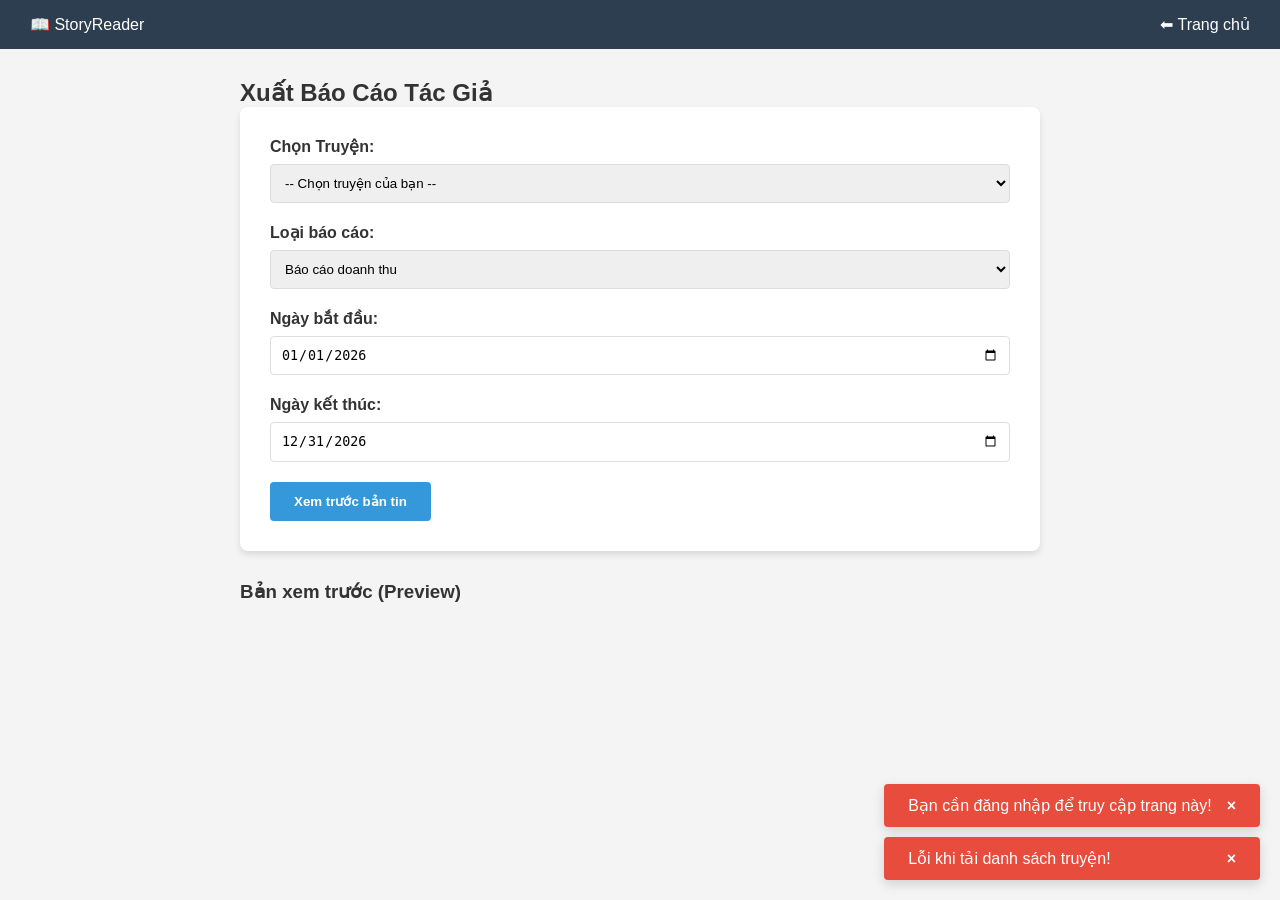
<file: FE/export-report.html>
<!DOCTYPE html>
<html lang="vi">
<head>
    <meta charset="UTF-8">
    <title>Xuất Báo Cáo - StoryReader</title>
    <link rel="stylesheet" href="css/base.css">
    <link rel="stylesheet" href="css/navbar.css">
    <link rel="stylesheet" href="css/toast.css">
    <link rel="stylesheet" href="css/layout.css">
    <style>
        .report-form {
            background: white;
            padding: 30px;
            border-radius: 8px;
            box-shadow: 0 4px 6px rgba(0,0,0,0.1);
            margin-bottom: 30px;
        }
        .report-preview {
            background: #fff;
            padding: 30px;
            border-radius: 8px;
            box-shadow: 0 4px 6px rgba(0,0,0,0.1);
            min-height: 200px;
            border: 1px solid #ddd;
            font-family: 'Courier New', Courier, monospace;
            white-space: pre-wrap;
            display: none;
        }
        .form-row {
            margin-bottom: 20px;
        }
        .form-row label {
            display: block;
            margin-bottom: 8px;
            font-weight: bold;
        }
        .form-row select, .form-row input {
            width: 100%;
            padding: 10px;
            border: 1px solid #ddd;
            border-radius: 4px;
        }
        .btn-group {
            display: flex;
            gap: 10px;
        }
        .btn-action {
            padding: 12px 24px;
            border: none;
            border-radius: 4px;
            cursor: pointer;
            font-weight: bold;
            color: white;
        }
        .btn-preview { background-color: #3498db; }
        .btn-download { background-color: #27ae60; display: none; }
    </style>
</head>
<body>
    <header class="navbar">
        <div class="logo" onclick="window.location.href='index.html'" style="cursor:pointer">📖 StoryReader</div>
        <div class="controls">
            <a href="index.html" style="color: white; text-decoration: none;">⬅ Trang chủ</a>
        </div>
    </header>

    <main class="container">
        <h2>Xuất Báo Cáo Tác Giả</h2>
        
        <div class="report-form">
            <div class="form-row">
                <label for="story-select">Chọn Truyện:</label>
                <select id="story-select">
                    <option value="">-- Chọn truyện của bạn --</option>
                </select>
            </div>
            <div class="form-row">
                <label for="report-type">Loại báo cáo:</label>
                <select id="report-type">
                    <option value="revenue">Báo cáo doanh thu</option>
                    <option value="viewgrowth">Báo cáo lượt xem</option>
                </select>
            </div>
            <div class="form-row">
                <label for="start-date">Ngày bắt đầu:</label>
                <input type="date" id="start-date" value="2026-01-01">
            </div>
            <div class="form-row">
                <label for="end-date">Ngày kết thúc:</label>
                <input type="date" id="end-date" value="2026-12-31">
            </div>
            <div class="btn-group">
                <button id="btn-preview" class="btn-action btn-preview">Xem trước bản tin</button>
                <button id="btn-download" class="btn-action btn-download">Tải về (.txt)</button>
            </div>
        </div>

        <h3>Bản xem trước (Preview)</h3>
        <div id="report-preview" class="report-preview">
            Nội dung báo cáo sẽ hiển thị ở đây...
        </div>
    </main>

    <script src="js/utils.js"></script>
    <script src="js/export-report.js"></script>
</body>
</html>
</file>
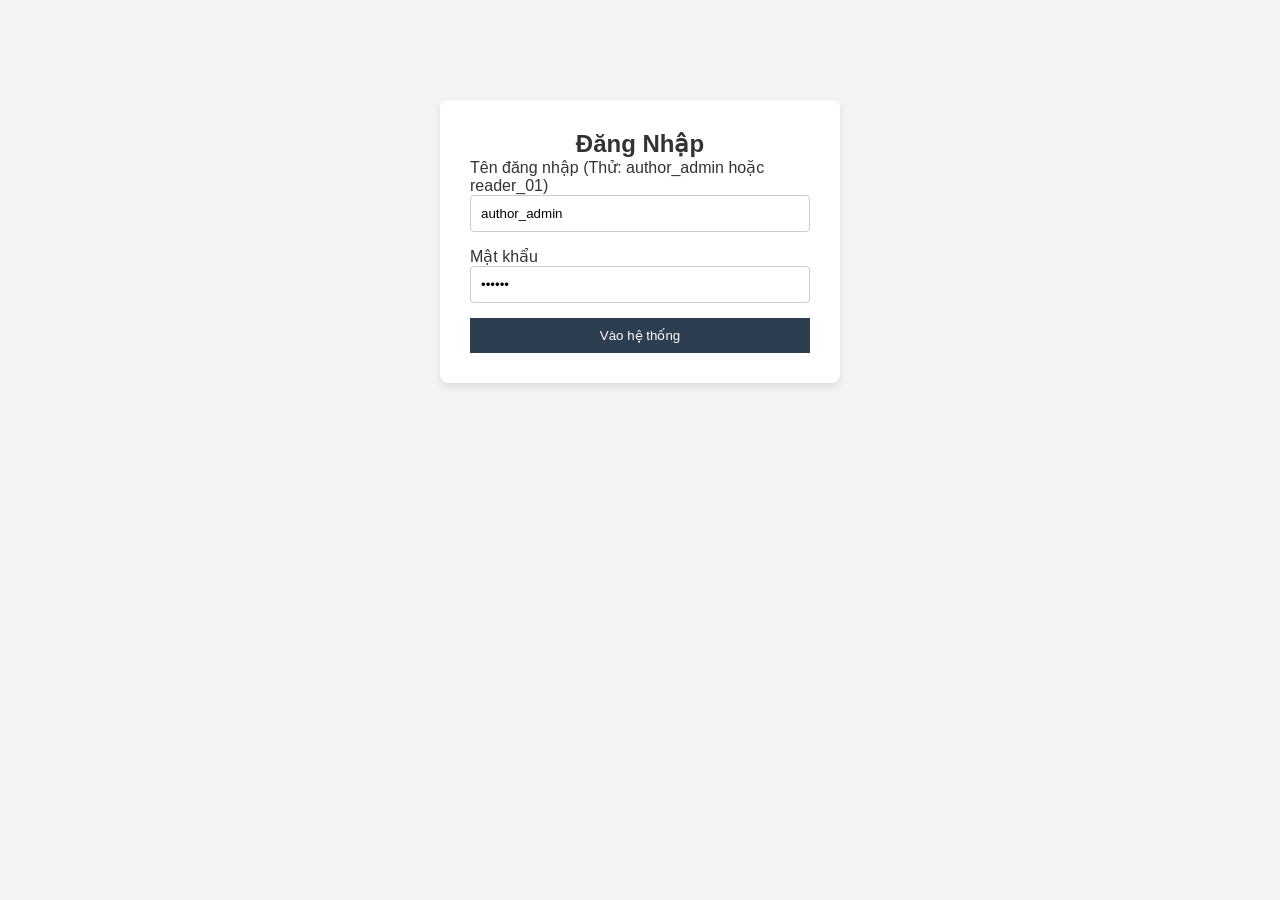
<file: FE/login.html>
<!DOCTYPE html>
<html lang="vi">
<head>
    <meta charset="UTF-8">
    <title>Đăng nhập - StoryReader</title>
    <link rel="stylesheet" href="css/base.css">
    <link rel="stylesheet" href="css/navbar.css">
    <link rel="stylesheet" href="css/toast.css">
    <link rel="stylesheet" href="css/layout.css">
    <style>
        .login-box { max-width: 400px; margin: 100px auto; padding: 30px; background: white; border-radius: 8px; box-shadow: 0 4px 10px rgba(0,0,0,0.1); }
        .form-group { margin-bottom: 15px; }
        .form-group input { width: 100%; padding: 10px; border: 1px solid #ccc; border-radius: 4px; }
        .btn-login { width: 100%; padding: 10px; background: #2c3e50; color: white; border: none; cursor: pointer; }
    </style>
</head>
<body>
    <div class="login-box">
        <h2 style="text-align: center;">Đăng Nhập</h2>
        <div class="form-group">
            <label>Tên đăng nhập (Thử: author_admin hoặc reader_01)</label>
            <input type="text" id="username" value="author_admin">
        </div>
        <div class="form-group">
            <label>Mật khẩu</label>
            <input type="password" id="password" value="123456">
        </div>
        <button class="btn-login" id="btn-login">Vào hệ thống</button>
    </div>
    <script src="js/utils.js"></script>
    <script src="js/login.js"></script>
</body>
</html>
</file>
<file: FE/css/base.css>
* {
    box-sizing: border-box;
    margin: 0;
    padding: 0;
}

:root {
    --bg-color: #f4f4f4;
    --text-color: #333;
    --reader-bg: #fff;
}

body {
    margin: 0;
    font-family: Arial, sans-serif;
    background-color: var(--bg-color);
    color: var(--text-color);
}
</file>
<file: FE/css/navbar.css>
.navbar {
    display: flex;
    justify-content: space-between;
    align-items: center;
    padding: 15px 30px;
    background-color: #2c3e50;
    color: white;
}

.controls button, .controls select {
    padding: 8px;
    margin-left: 10px;
    cursor: pointer;
}
</file>
<file: FE/css/toast.css>
#toast-container {
    position: fixed;
    bottom: 20px;
    right: 20px;
    z-index: 10001;
}

.toast {
    background: #333;
    color: white;
    padding: 12px 24px;
    border-radius: 4px;
    margin-top: 10px;
    box-shadow: 0 4px 12px rgba(0,0,0,0.15);
    display: flex;
    align-items: center;
    justify-content: space-between;
    min-width: 250px;
    animation: slideIn 0.3s ease-out;
}

.toast.success { background: #27ae60; }
.toast.error { background: #e74c3c; }
.toast.info { background: #3498db; }

@keyframes slideIn {
    from { transform: translateX(100%); opacity: 0; }
    to { transform: translateX(0); opacity: 1; }
}
</file>
<file: FE/css/layout.css>
.container {
    max-width: 800px;
    margin: 30px auto;
}

.section {
    background: white;
    padding: 20px;
    border-radius: 8px;
    margin-bottom: 20px;
}

.btn-action {
    padding: 8px 16px;
    border: none;
    border-radius: 4px;
    cursor: pointer;
    font-weight: bold;
    color: white;
}

.btn-action:disabled {
    opacity: 0.4;
    cursor: not-allowed;
    filter: grayscale(1);
}

.btn-save {
    background-color: #27ae60;
    color: white;
    border: none;
    padding: 8px 16px;
    border-radius: 4px;
    cursor: pointer;
}

.btn-cancel {
    background-color: #95a5a6;
    color: white;
    border: none;
    padding: 8px 16px;
    border-radius: 4px;
    cursor: pointer;
}

.btn-nav {
    padding: 10px 20px;
    background: #34495e;
    color: white;
    border: none;
    border-radius: 5px;
    cursor: pointer;
    font-size: 16px;
    white-space: nowrap;
}

.btn-nav:hover:not(:disabled) {
    background: #2c3e50;
}

.btn-nav:disabled {
    opacity: 0.3;
    cursor: not-allowed;
}

.hidden { display: none; }
</file>
